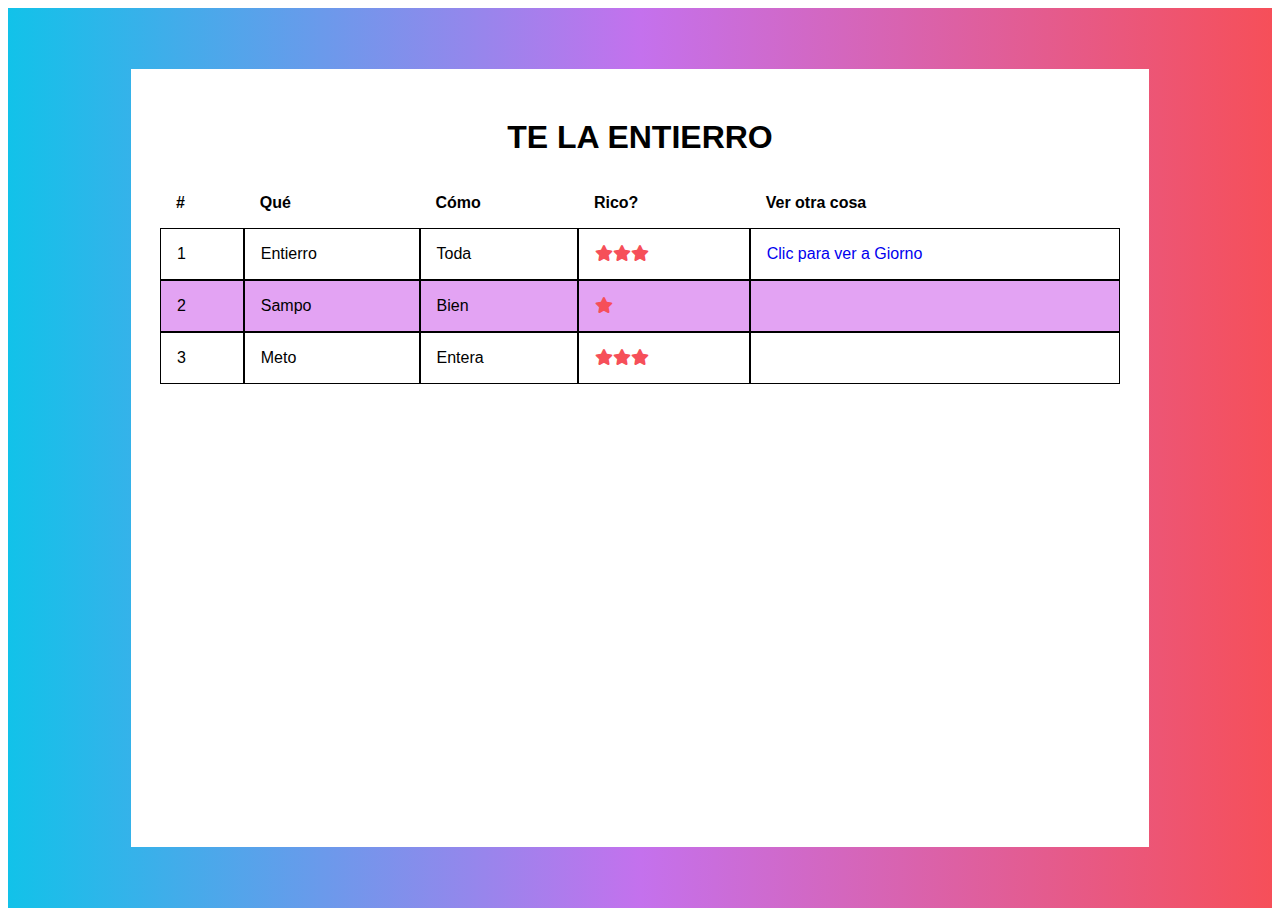
<file: Boletines/index.html>
<!DOCTYPE html>
<html>
    <head>
        <meta charset="utf-8">
        <meta name="viewport" content="width=device-width, initial-scale=1.0">
        <title>Te La Entierro</title>
        <link rel="stylesheet" href="https://necolas.github.io/normalize.css/8.0.1/normalize.css">
        <link rel="stylesheet" href="https://cdnjs.cloudflare.com/ajax/libs/font-awesome/5.15.4/css/all.min.css">
        <link rel="stylesheet" href="./assets/css/main.css">
    </head>
    <body>
        <div class="container">
            <div class="content">
                <header>
                    <h1 class="tittle">Te La Entierro</h1>
                </header>
                <table class="table">
                    <thead>
                        <th>#</th>
                        <th>Qué</th>
                        <th>Cómo</th>
                        <th>Rico?</th>
                        <th>Ver otra cosa</th>
                    </thead>
                    <tbody>
                        <tr>
                            <td>1</td>
                            <td>Entierro</td>
                            <td>Toda</td>
                            <td><i class="fas fa-star"></i><i class="fas fa-star"></i><i class="fas fa-star"></i></td>
                            <td>
                                <a href="./links/links-de-prueba.html">Clic para ver a Giorno</a>
                            </td>
                        </tr>
                        <tr>
                            <td>2</td>
                            <td>Sampo</td>
                            <td>Bien</td>
                            <td><i class="fas fa-star"></i></td>
                            <td></td>
                        </tr>
                        <tr>
                            <td>3</td>
                            <td>Meto</td>
                            <td>Entera</td>
                            <td><i class="fas fa-star"></i><i class="fas fa-star"></i><i class="fas fa-star"></i></td>
                            <td></td>
                        </tr>
                    </tbody>
                </table>
            </div>
        </div>
        <script src="./javascript/main.js"></script>
    </body>
</html>
</file>
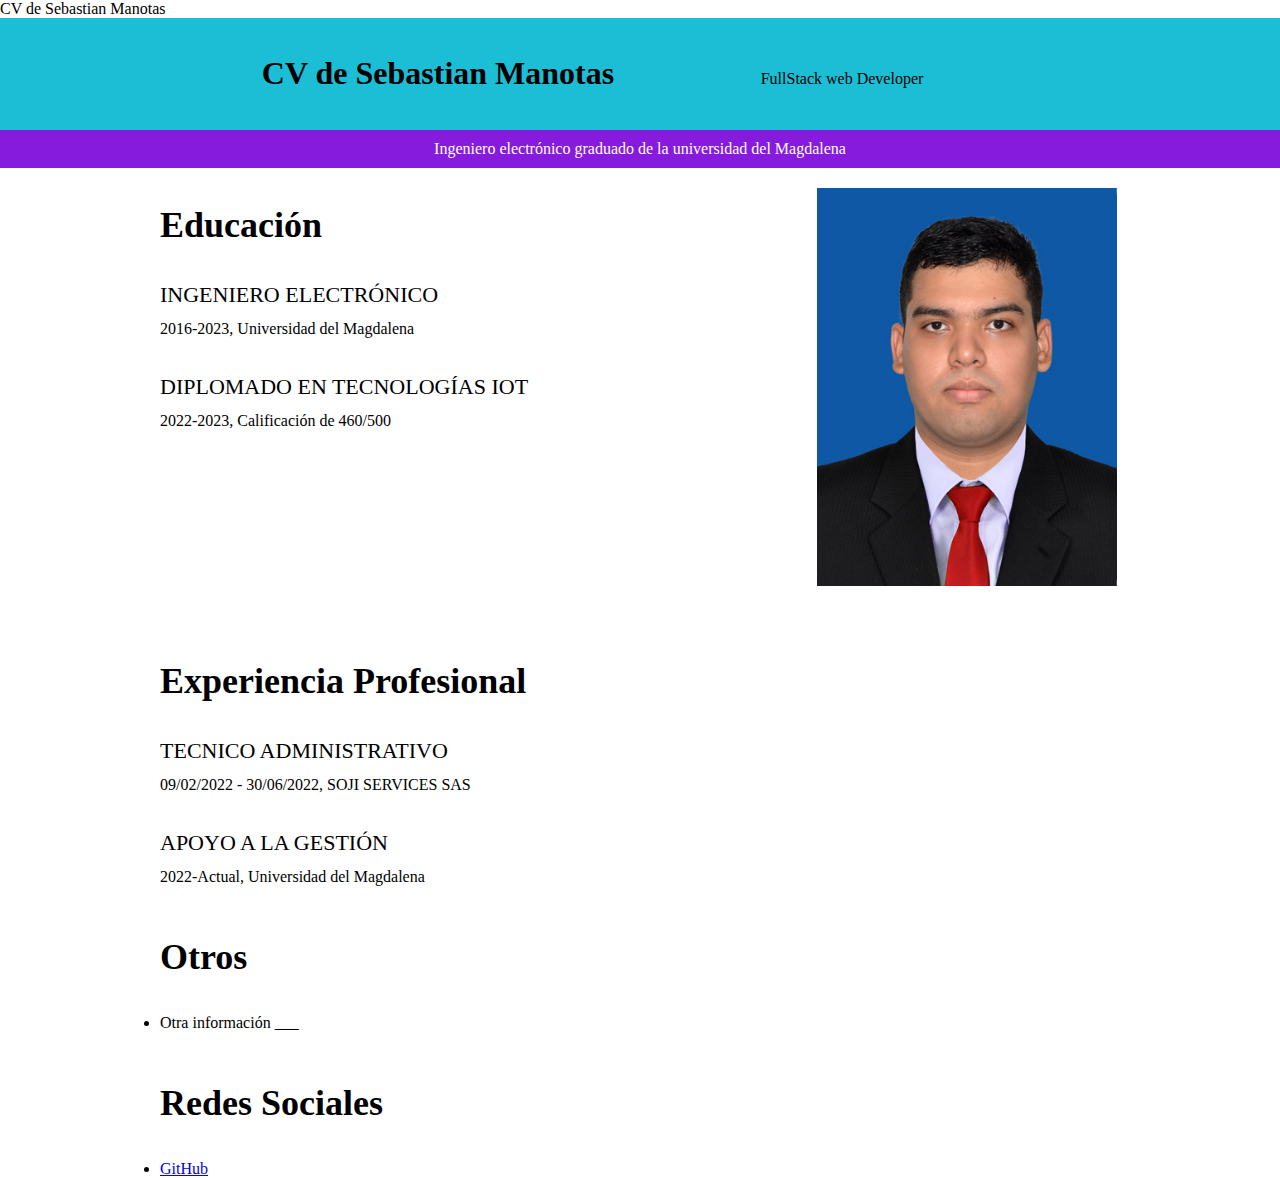
<file: CV/index.html>
<!DOCTYPE html>
<html>
    <head>
        <title">CV de Sebastian Manotas</title>
        <meta charset="utf-8">
        <meta name="viewport" content="width=device-width, initial-scale=1.0">
        <meta name="description" content="Ingeniero electrónico graduado de la universidad del Magdalena">
        <meta name="og:tittle" content="CV de Sebastian Manotas">
        <meta name="og:description" content="Ingeniero electrónico graduado de la universidad del Magdalena">
        <meta name="org:url" content="http://sebastian.me">
        <meta name="og:site_name" content="Proyectos personales Sebastian">
        <meta name="og:type" content="website">
        <meta name="og:image" content="url-imagen">
    </head>
    <body style="font-family: 'Times New Roman', Times, serif;margin: 0;">
        <header style="background-color: #1bbed4;color: black;text-align: center;padding: 16px;">
            
            <h1 style="display:inline-block;width: 400px;font-weight: bold;">CV de Sebastian Manotas</h1>
            <p style="display:inline-block;width: 400px;font-weight: 200;">FullStack web Developer</p>
        </header>
        <div style="background-color: #861bdd;color: white;text-align: center;padding: 10px;">
            Ingeniero electrónico graduado de la universidad del Magdalena
        </div>
        <section>
            <div style="width: 960px;height: 200px;margin-right: auto;margin-left: auto;">
                <div style="display: inline-block;width: 68%;vertical-align: top;">
                    <h3 style="font-size: 36px;font-weight: 700;">Educación</h3>
                    <div>
                        <dt style="font-size: 22px;text-transform: uppercase;margin-bottom: 12px;margin-top: 36px;">Ingeniero electrónico</dt>
                        <dd style="margin: 0;">2016-2023, Universidad del Magdalena</dd>
                        <dt style="font-size: 22px;text-transform: uppercase;margin-bottom: 12px;margin-top: 36px">Diplomado en tecnologías IoT</dt>
                        <dd style="margin: 0;">2022-2023, Calificación de 460/500</dd>
                    </div>
                </div>
                <div style="display: inline-block; width: 30%;margin-top: 20px;">
                    <img src="../Boletines/assets/images/yo.jpg" width="300">
                </div>
                <div style="margin-top: 70px;">
                    <h3 style="font-size: 36px;font-weight: 700;">Experiencia Profesional</h3>
                    <div>
                        <dt style="font-size: 22px;text-transform: uppercase;margin-bottom: 12px;margin-top: 36px;">Tecnico Administrativo</dt>
                        <dd style="margin: 0;">09/02/2022 - 30/06/2022, SOJI SERVICES SAS</dd>
                        <dt style="font-size: 22px;text-transform: uppercase;margin-bottom: 12px;margin-top: 36px">Apoyo a la Gestión</dt>
                        <dd style="margin: 0;">2022-Actual, Universidad del Magdalena</dd>
                    </div>
                </div>
                <div  style="margin-top: 50px;">
                    <h3 style="font-size: 36px;font-weight: bold;">Otros</h3>
                    <ul style="margin-top: 12px;padding: 0;">
                        <li style="margin-top: 16px;">Otra información ___</li>
                    </ul>
                </div>
                <div  style="margin-top: 50px;">
                    <h3 style="font-size: 36px;font-weight: bold;">Redes Sociales</h3>
                    <ul style="margin-top: 12px;padding: 0;">
                        <li style="margin-top: 16px;">
                            <a href="https://github.com/smanotas" target="_blan">GitHub</a>
                        </li>
                    </ul>
                </div>
            </div>
        </section>
    </body>
</html>
</file>
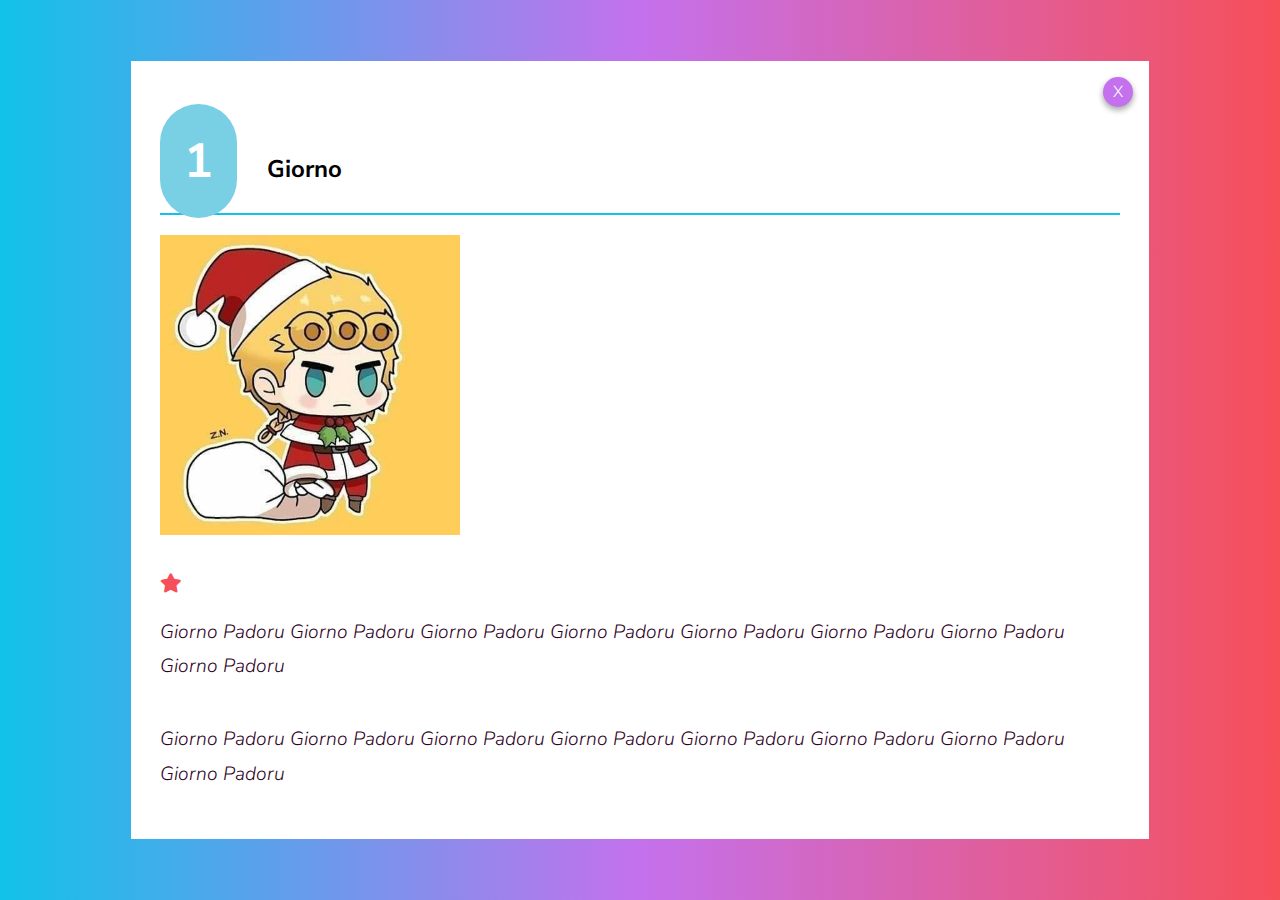
<file: Boletines/links/links-de-prueba.html>
<!DOCTYPE html>
<html>
    <head>
        <meta charset="utf-8">
        <meta name="viewport" content="width=device-width, initial-scale=1.0">
        <title>Giorno</title>
        <link href="https://fonts.googleapis.com/css2?family=Nunito+Sans:ital,wght@1,300&display=swap" rel="stylesheet">
        <link rel="stylesheet" href="https://cdnjs.cloudflare.com/ajax/libs/font-awesome/5.15.4/css/all.min.css">
        <link rel="stylesheet" href="../assets/css/normalize.css">
        <link rel="stylesheet" href="../assets/css/main.css">
        <link rel="stylesheet" href="../assets/css/animate.css">   

    </head>
    <body>
        <div class="container">
            <div class="content animate__animated animate__fadeInDown">
                <div class="actions">
                    <a href="../" class="close">
                        <span>X</span>
                    </a>
                </div>
                <header>
                    <h2 class="tittle-item">
                        <span class="position">1</span>
                        Giorno
                    </h2>
                </header>
                <section>
                    <img src="../assets/images/giorno.jpeg" class="main-image" alt="Giorno">
                    <div class="text">
                        <address class="address">
                            <i class="fas fa-star" aria-hidden="true"></i>
                            <p class="paragraph">Giorno Padoru Giorno Padoru Giorno Padoru Giorno Padoru Giorno Padoru Giorno Padoru Giorno Padoru Giorno Padoru</p>
                            <p class="paragraph">Giorno Padoru Giorno Padoru Giorno Padoru Giorno Padoru Giorno Padoru Giorno Padoru Giorno Padoru Giorno Padoru</p>
                        </address>
                    </div>
                </section>
            </div>
        </div>
        <script src="../javascript/main.js"></script>
    </body>
</html>
</file>
<file: Boletines/assets/css/main.css>
html{
    font-family: 'Nunito Sans', sans-serif;
}
img{
    max-width: 100%;
}
a{
    text-decoration: none;
}
a:hover{
    opacity: 0.8;
}
.tittle{
    text-transform: uppercase;
    text-align: center;
}
.tittle-item{
    border-bottom: #12c2e9 solid 2px;
    padding-top: 1em;
    padding-bottom: 1em;
}
.position{
    background-color: #79d0e4;
    color: #fff;
    padding: 0.5em;
    border-radius: 2em;
    margin-right: 0.5em;
    font-size: 2em;
}
.address{
    font-weight: bold;
    color: #c471ed;
    font-size: 1.2em;
    margin-top: 2em;
    display: inline-block;
}
.main-image{
    float: left;
    margin-right: 1em;
    height: 300px;
}
.paragraph{
    line-height: 1.8em;
    font-weight: 300;
}
.table{
    width: 100%;
    border-spacing: 0;
}
.table td, .table th{
    padding: 1em;
    text-align: left;

}
.table tr:nth-child(even){
    background-color: rgb(227, 163, 243);
}
.fa-star{
    color: #f64f59;
}
p{
    display: inline-block;
    color: rgb(48, 2, 38);
}
.container{
    background: #12c2e9;
    background: -webkit-linear-gradient(to right, #12c2e9, #c471ed, #f64f59);
    background: linear-gradient(to right, #12c2e9, #c471ed, #f64f59);
    height: 100vh;
    display: flex;
    align-items: center;
    justify-content: center;
}
.content{
    max-width: 960px;
    width: 100%;
    height: 80vh;
    background-color: #fff;
    position: relative;
    overflow: scroll;
    padding: 1.8em;
}
.actions{
    position: absolute;
    top: 1em;
    right: 1em;
}
.close{
    height: 30px;
    width: 30px;
    color: white;
    border-radius: 50%;
    background-color: #c471ed;
    display: inline-block;
    box-shadow: 0 3px 6px rgba(0, 0, 0, 0.16), 0 3px 6px rgba(0, 0, 0, 0.23);
    font-weight: 300;
    cursor: pointer;
    display: flex;
    align-items: center;
    justify-content: center;
}
#boton{
    background-color: violet;
}
td{
    border:solid 1px;
}
@media (min-heigth:550px){
    .content{
        height: 500px;
    }
}
@media (max-width=600px) {
    .content{
        padding: 1em;
    }
    td{
        display: block;
        width: 100%;
    }
    td:nth-of-type(1){
        font-size: 1.5em;
        font-weight: bold;
        color: #c471ed;
    }
    th{
        display: none;
    }
}
@media (min-width=900px) {
    .content{
        padding: 1.8em;
    }
    td{
        display: table-cell;
        width: auto;
    }
    td:nth-of-type(1){
        font-size: 1em;
        font-weight: bold;
        color: #c471ed;
    }
    th{
        display: table-cell;
    }
}
</file>
